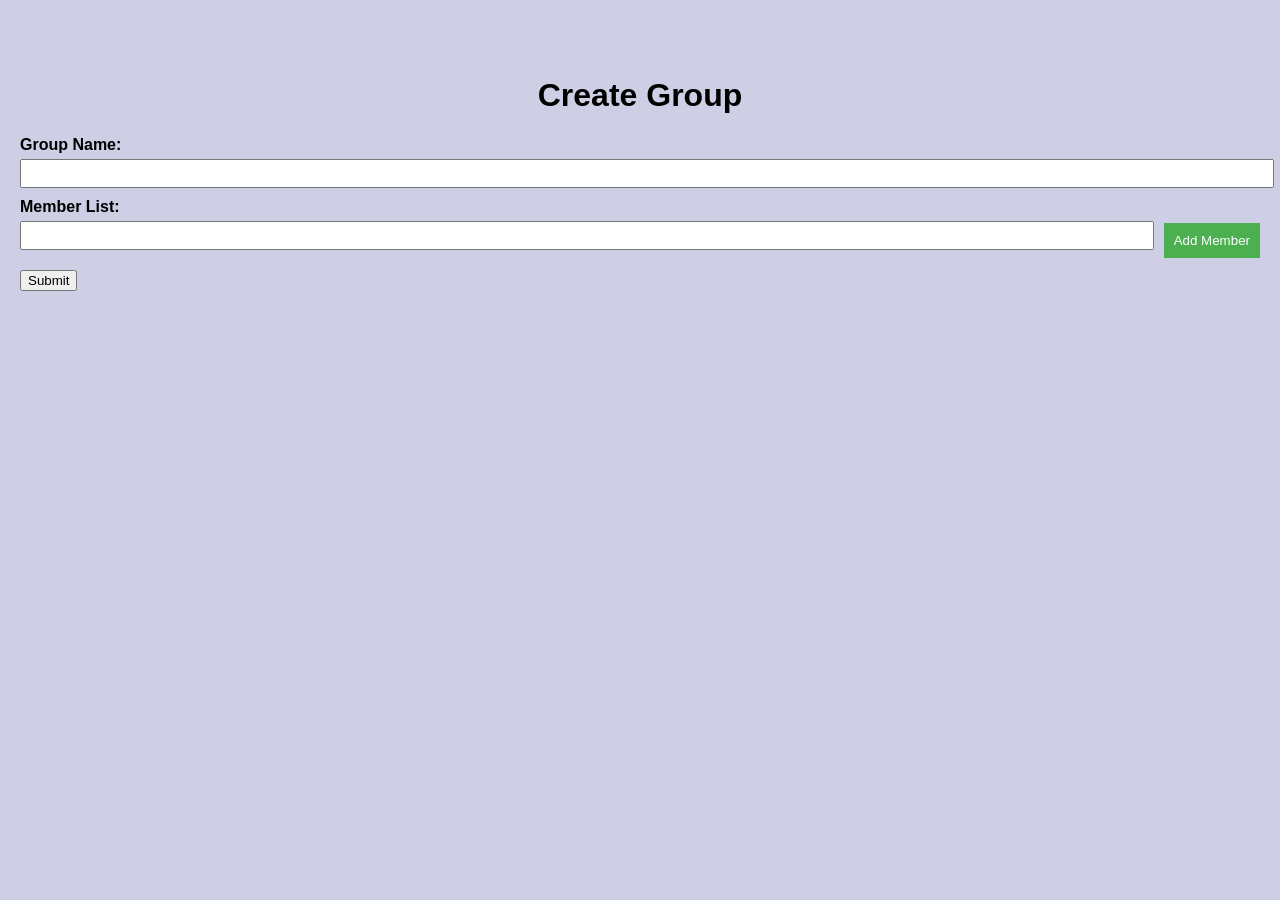
<file: check/check.html>
<!DOCTYPE html>
<html>
<head>
  <title>Group Information</title>
  <style>
    body {
      font-family: Arial, sans-serif;
      margin: 20px;
    }
    h1 {
      text-align: center;
    }
    form {
      margin-top: 20px;
    }
    label {
      display: block;
      margin-bottom: 5px;
      font-weight: bold;
    }
    input[type="text"],
    textarea {
      width: 100%;
      padding: 5px;
      margin-bottom: 10px;
    }
    .member-input {
      display: flex;
      align-items: center;
      margin-bottom: 10px;
    }
    .member-input input[type="text"] {
      flex: 1;
      margin-right: 10px;
    }
    .add-member-btn {
      padding: 10px;
      background-color: #4CAF50;
      color: white;
      border: none;
      cursor: pointer;
    }
  </style>
</head>
<body>
    <div class="bg-img">
        <div>
            <div class="content">
                <style>
                    html body {
                      background-color: rgb(206, 206, 228);
                    }
                </style>
                
                  <!--Form Section-->
                  <br /><br />  
                    <h1>Create Group</h1>
                    <form method="POST" action="{{ url_for('split_result') }}">
                        <label for="groupName">Group Name:</label>
                        <input type="text" id="groupName" name="groupName" required>

                        <label for="memberList">Member List:</label>
                        <div id="membersContainer">
                        <div class="member-input">
                            <input type="text" name="member[]" required>
                            <button class="add-member-btn" type="button" onclick="addMemberInput()">Add Member</button>
                        </div>
                        </div>

                        <input type="submit" value="Submit">
                    </form>

            </div>

        </div>
    </div>

  <script>
    function addMemberInput() {
      var membersContainer = document.getElementById('membersContainer');
      var newMemberInput = document.createElement('div');
      newMemberInput.className = 'member-input';
      newMemberInput.innerHTML = `
        <input type="text" name="member[]" required>
        <button class="add-member-btn" type="button" onclick="addMemberInput()">Add Member</button>
        <button class="add-member-btn" type="button" onclick="removeMemberInput(this)">Remove</button>
      `;
      membersContainer.appendChild(newMemberInput);
    }

    function removeMemberInput(element) {
      var memberInput = element.parentNode;
      memberInput.parentNode.removeChild(memberInput);
    }
  </script>
</body>
</html>
</file>
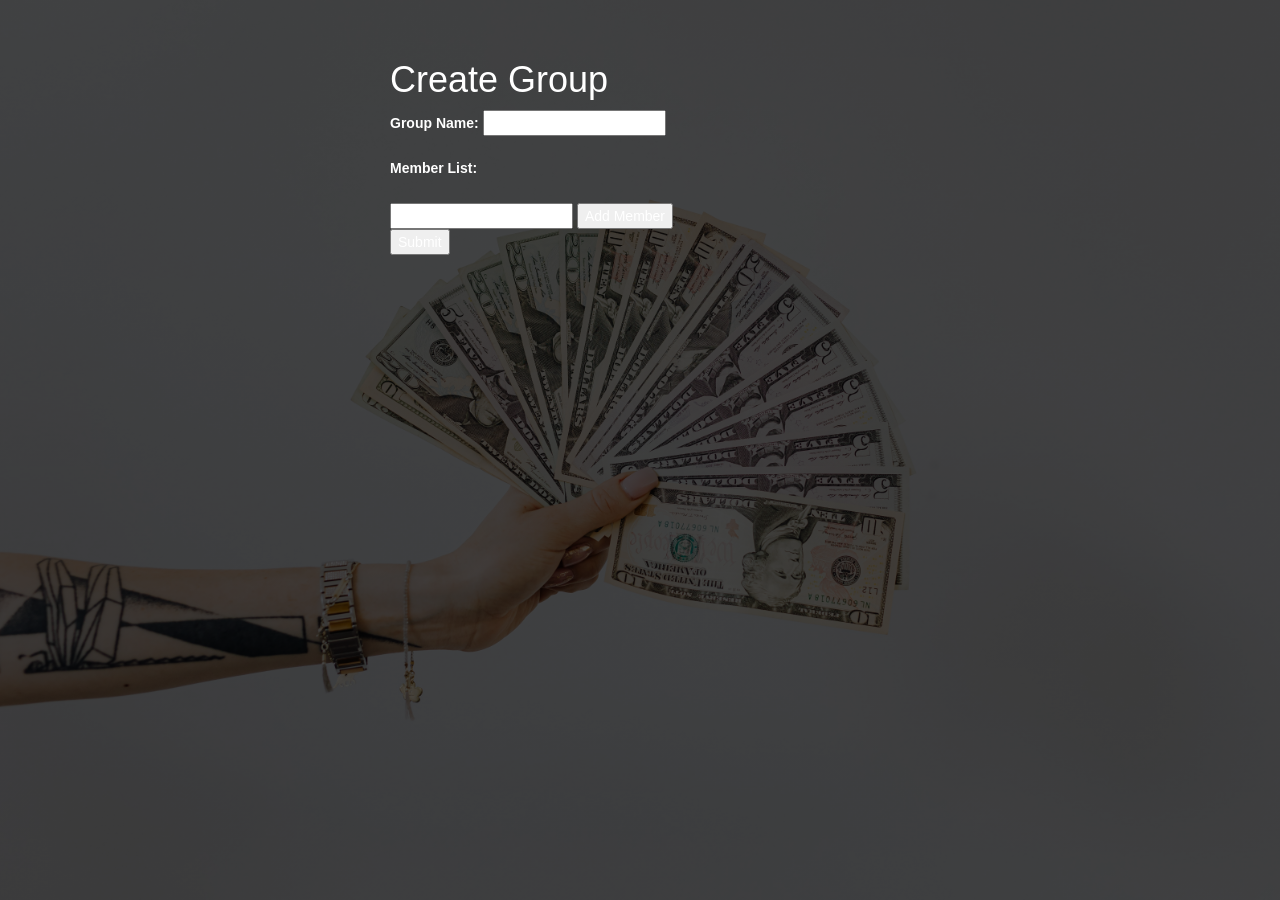
<file: check/check2.html>
<!DOCTYPE html>
<html lang="en">
<head>
    <meta charset="UTF-8">
    <meta http-equiv="X-UA-Compatible" content="IE=edge">
    <meta name="viewport" content="width=device-width, initial-scale=1.0">
    <title>Take image</title>
    <link
      rel="stylesheet"
      href="https://maxcdn.bootstrapcdn.com/bootstrap/3.4.1/css/bootstrap.min.css"
    />

    <link rel="stylesheet" href="https://fonts.googleapis.com/css?family=Sofia">

    <link rel="stylesheet" href="../static/css/style.css">

    <script src="https://ajax.googleapis.com/ajax/libs/jquery/3.5.1/jquery.min.js"></script>
    <script src="https://maxcdn.bootstrapcdn.com/bootstrap/3.4.1/js/bootstrap.min.js"></script>


</head>
<body>
    <div class="bg-img">
        <div>
            <div class="content">
                <style>
                    html body {
                      background-color: rgb(221, 221, 234);
                    }
                </style>
                
                  <!--Form Section-->
                  <br /><br />  
                    <h1>Create Group</h1>
                    <form method="POST" action="{{ url_for('split_result') }}">
                        <label for="groupName">Group Name:</label>
                        <input type="text" id="groupName" name="groupName" required>
                        <br /><br />  
                        <label for="memberList">Member List:</label>
                        <br /><br />  
                        <div id="membersContainer">
                        <div class="member-input">
                            <input type="text" name="member[]" required>
                            <button class="add-member-btn" type="button" onclick="addMemberInput()">Add Member</button>
                        </div>
                        </div>

                        <input type="submit" value="Submit">
                    </form>

            </div>

        </div>
    </div>

  <script>
    function addMemberInput() {
      var membersContainer = document.getElementById('membersContainer');
      var newMemberInput = document.createElement('div');
      newMemberInput.className = 'member-input';
      newMemberInput.innerHTML = `
        <input type="text" name="member[]" required>
        <button class="add-member-btn" type="button" onclick="addMemberInput()">Add Member</button>
        <button class="add-member-btn" type="button" onclick="removeMemberInput(this)">Remove</button>
      `;
      membersContainer.appendChild(newMemberInput);
    }

    function removeMemberInput(element) {
      var memberInput = element.parentNode;
      memberInput.parentNode.removeChild(memberInput);
    }
  </script>
</body>
</html>
</file>
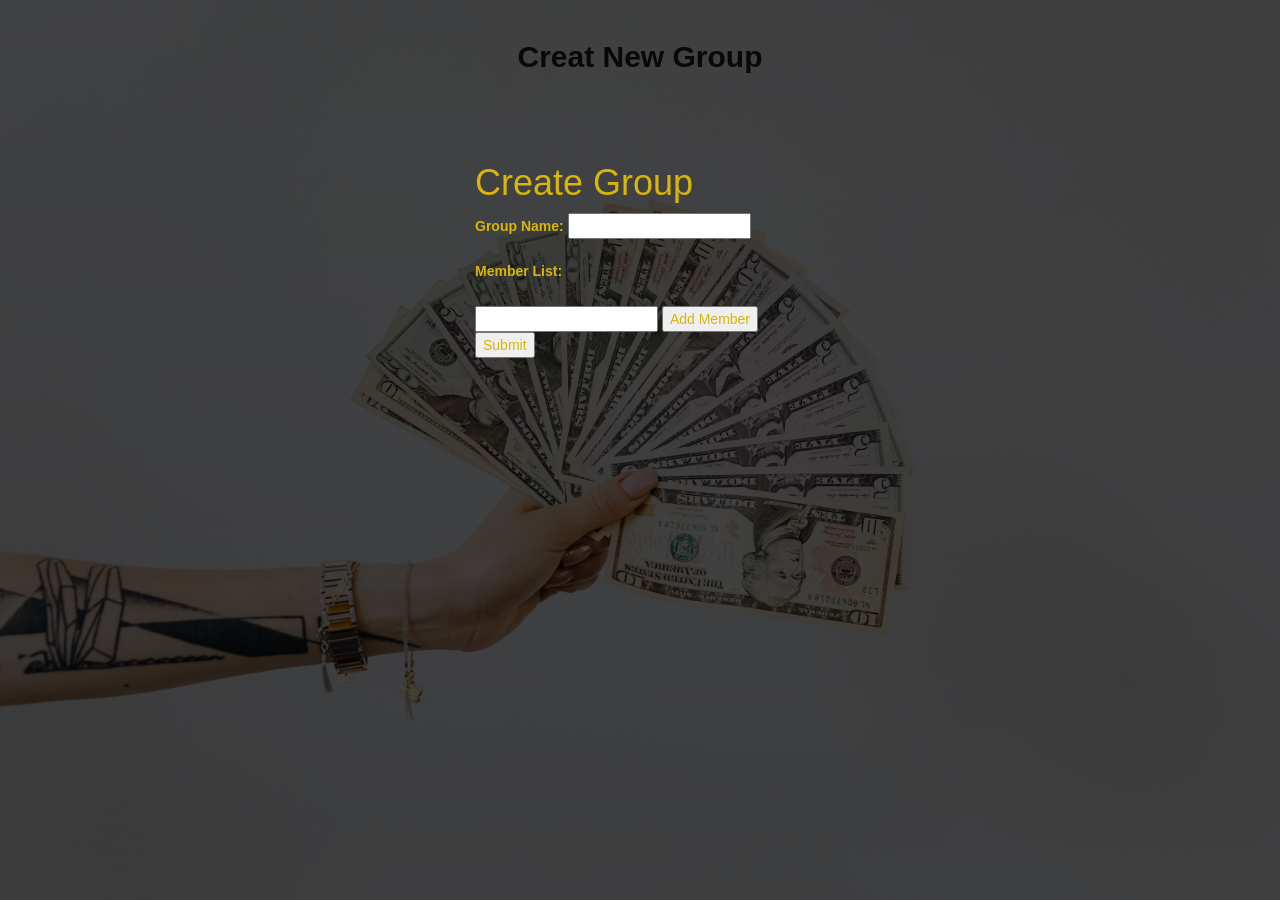
<file: templates/create_group.html>
<!DOCTYPE html>
<html lang="en">
<head>
    <meta charset="UTF-8">
    <meta http-equiv="X-UA-Compatible" content="IE=edge">
    <meta name="viewport" content="width=device-width, initial-scale=1.0">
    <title>Take image</title>
    <link
      rel="stylesheet"
      href="https://maxcdn.bootstrapcdn.com/bootstrap/3.4.1/css/bootstrap.min.css"
    />

    <link rel="stylesheet" href="https://fonts.googleapis.com/css?family=Sofia">

    <link rel="stylesheet" href="../static/css/style.css">

    <script src="https://ajax.googleapis.com/ajax/libs/jquery/3.5.1/jquery.min.js"></script>
    <script src="https://maxcdn.bootstrapcdn.com/bootstrap/3.4.1/js/bootstrap.min.js"></script>


</head>

<body>
    <div class="bg-img">
        <div>
            <div class="content">
                <style>
                    html body {
                      background-color: rgb(206, 206, 228);
                    }
                  </style>
                  <!--Form Section-->
                  <br /><br />
                  <h2 style="text-align: center; margin: 0px; color: rgb(9, 8, 8)">
                    <b>Creat New Group </b>
                  </h2>
                  <br />
                  
                  <div
                    style="
                      width: 350px;
                      height: 40rem;
                      margin: 0px auto;
                      color: rgb(216, 181, 8);
                      border-radius: 25px;
                      padding: 10px 10px;
                    "
                  >
                  <br /><br />  
                    <h1>Create Group</h1>
                    <form method="POST" action="{{ url_for('create_group_result') }}">
                        <label for="groupName">Group Name:</label>
                        <input type="text" id="groupName" name="groupName" required>
                        <br /><br />  
                        <label for="memberList">Member List:</label>
                        <br /><br />  
                        <div id="membersContainer">
                        <div class="member-input">
                            <input type="text" name="member[]" required>
                            <button class="add-member-btn" type="button" onclick="addMemberInput()">Add Member</button>
                        </div>
                        </div>

                        <input type="submit" value="Submit">
                    </form>

                    <script>
                        function addMemberInput() {
                          var membersContainer = document.getElementById('membersContainer');
                          var newMemberInput = document.createElement('div');
                          newMemberInput.className = 'member-input';
                          newMemberInput.innerHTML = `
                            <input type="text" name="member[]" required>
                            <button class="add-member-btn" type="button" onclick="addMemberInput()">Add Member</button>
                            <button class="add-member-btn" type="button" onclick="removeMemberInput(this)">Remove</button>
                          `;
                          membersContainer.appendChild(newMemberInput);
                        }
                    
                        function removeMemberInput(element) {
                          var memberInput = element.parentNode;
                          memberInput.parentNode.removeChild(memberInput);
                        }
                      </script>
                   
                  </div>

        </div>
    </div>
     
</body>

</html>
</file>
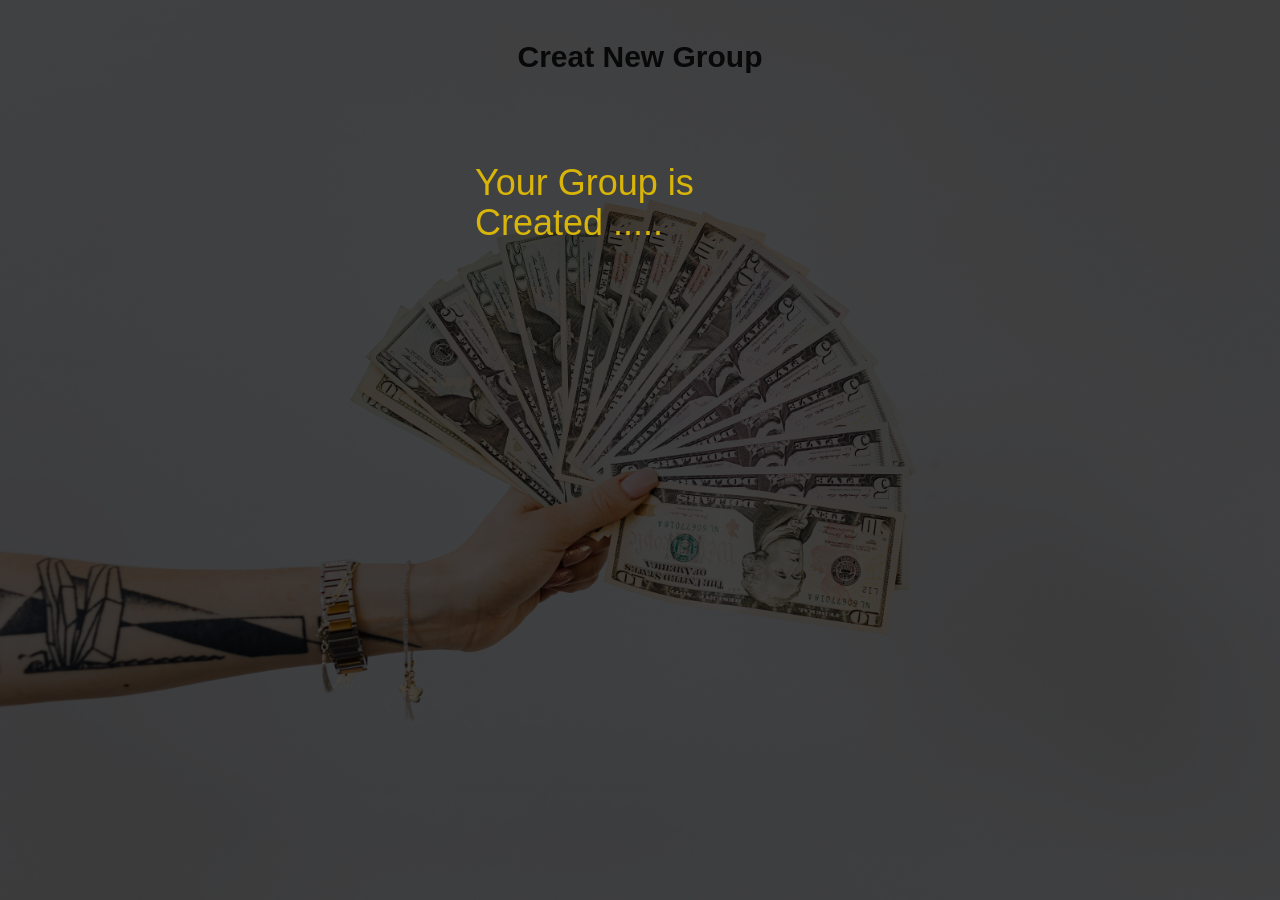
<file: templates/create_group_result.html>
<!DOCTYPE html>
<html lang="en">
<head>
    <meta charset="UTF-8">
    <meta http-equiv="X-UA-Compatible" content="IE=edge">
    <meta name="viewport" content="width=device-width, initial-scale=1.0">
    <title>Take image</title>
    <link
      rel="stylesheet"
      href="https://maxcdn.bootstrapcdn.com/bootstrap/3.4.1/css/bootstrap.min.css"
    />

    <link rel="stylesheet" href="https://fonts.googleapis.com/css?family=Sofia">

    <link rel="stylesheet" href="../static/css/style.css">

    <script src="https://ajax.googleapis.com/ajax/libs/jquery/3.5.1/jquery.min.js"></script>
    <script src="https://maxcdn.bootstrapcdn.com/bootstrap/3.4.1/js/bootstrap.min.js"></script>


</head>

<body>
    <div class="bg-img">
        <div>
            <div class="content">
                <style>
                    html body {
                      background-color: rgb(206, 206, 228);
                    }
                  </style>
                  <!--Form Section-->
                  <br /><br />
                  <h2 style="text-align: center; margin: 0px; color: rgb(9, 8, 8)">
                    <b>Creat New Group </b>
                  </h2>
                  <br />
                  
                  <div
                    style="
                      width: 350px;
                      height: 40rem;
                      margin: 0px auto;
                      color: rgb(216, 181, 8);
                      border-radius: 25px;
                      padding: 10px 10px;
                    "
                  >
                  <br /><br />  
                    <h1>Your Group is Created .....</h1>
                  </div>

        </div>
    </div>
     
</body>

</html>
</file>
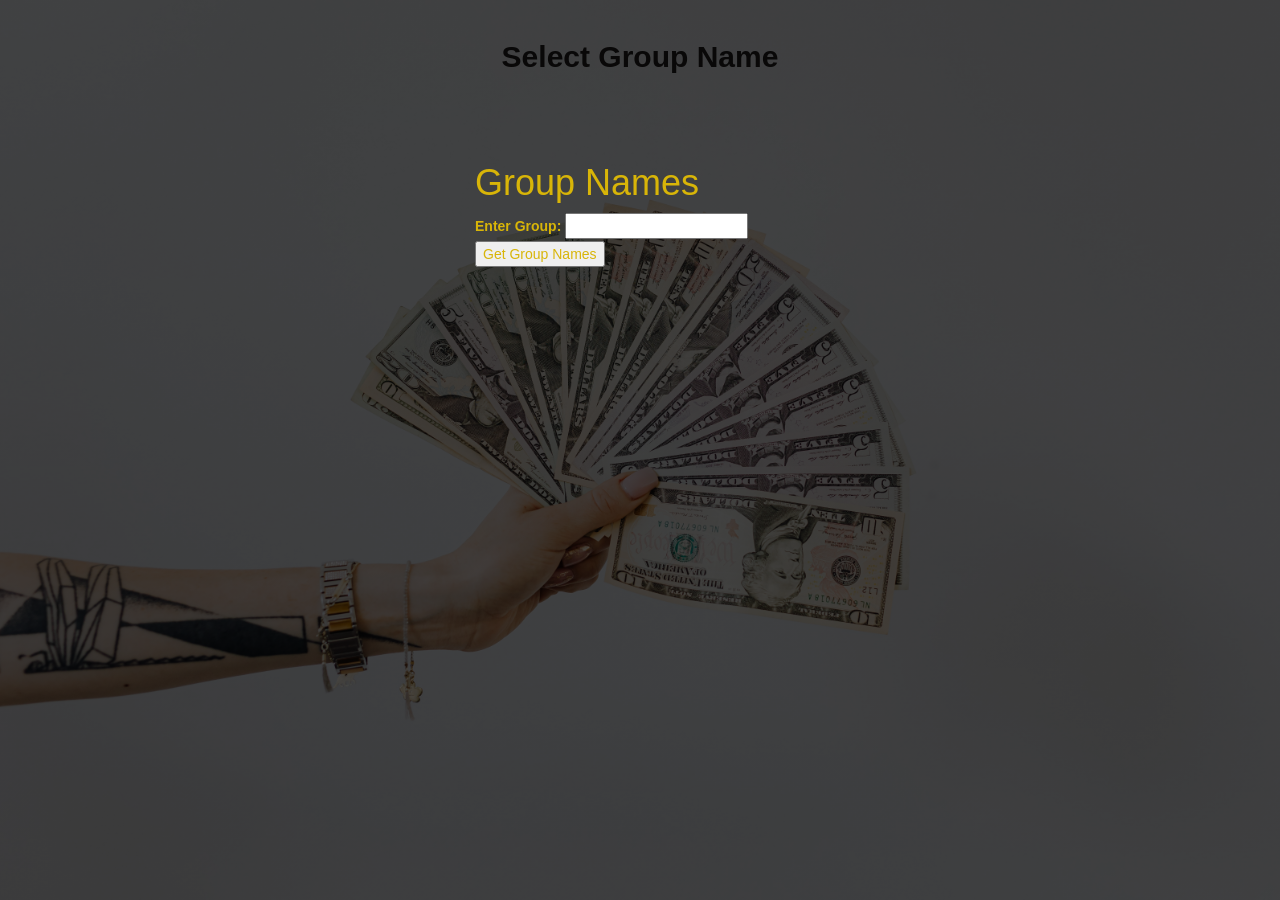
<file: templates/split_an_expense.html>
<!DOCTYPE html>
<html lang="en">
<head>
    <meta charset="UTF-8">
    <meta http-equiv="X-UA-Compatible" content="IE=edge">
    <meta name="viewport" content="width=device-width, initial-scale=1.0">
    <title>Take image</title>
    <link
      rel="stylesheet"
      href="https://maxcdn.bootstrapcdn.com/bootstrap/3.4.1/css/bootstrap.min.css"
    />

    <link rel="stylesheet" href="https://fonts.googleapis.com/css?family=Sofia">

    <link rel="stylesheet" href="../static/css/style.css">

    <script src="https://ajax.googleapis.com/ajax/libs/jquery/3.5.1/jquery.min.js"></script>
    <script src="https://maxcdn.bootstrapcdn.com/bootstrap/3.4.1/js/bootstrap.min.js"></script>


</head>
<body>
    <div class="bg-img">
        <div>
            <div class="content">
                <style>
                    html body {
                      background-color: rgb(206, 206, 228);
                    }
                  </style>
                  <!--Form Section-->
                  <br /><br />
                  <h2 style="text-align: center; margin: 0px; color: rgb(9, 8, 8)">
                    <b>Select Group Name </b>
                  </h2>
                  <br />
                  
                  <div
                    style="
                      width: 350px;
                      height: 40rem;
                      margin: 0px auto;
                      color: rgb(216, 181, 8);
                      border-radius: 25px;
                      padding: 10px 10px;
                    "
                  >
                
                  <!--Form Section-->
                  <br /><br />  
                  <h1>Group Names</h1>
                  <form id="groupForm">
                    <label for="groupName">Enter Group:</label>
                    <input type="text" id="groupName" name="groupName" required>
                    <br>
                    <button type="submit">Get Group Names</button>
                  </form>
                
                  <div id="columnNames" style="display: none;">
                    <h2>Select Column Name:</h2>
                    <form id="columnForm">
                      <!-- Radio buttons will be dynamically added here -->
                      <button type="submit">Submit</button>
                    </form>

            </div>

        </div>
    </div>

    <script>
        document.getElementById("groupForm").addEventListener("submit", function(event) {
        event.preventDefault();
      
        const groupName = document.getElementById("groupName").value;
        fetch("/get_column_names", {
          method: "POST",
          headers: {
            "Content-Type": "application/json"
          },
          body: JSON.stringify({
            groupName: groupName
          })
        })
        .then(response => response.json())
        .then(data => {
          const columnForm = document.getElementById("columnForm");
          columnForm.innerHTML = ""; // Clear previous radio buttons
      
          // Create radio buttons for each column name
          data.columnNames.forEach(function(columnName) {
            const label = document.createElement("label");
            label.textContent = columnName;
      
            const radioButton = document.createElement("input");
            radioButton.type = "radio";
            radioButton.name = "column";
            radioButton.value = columnName;
      
            columnForm.appendChild(label);
            columnForm.appendChild(radioButton);
            columnForm.appendChild(document.createElement("br"));
          });
      
          document.getElementById("columnNames").style.display = "block";
        });
      });
      
      document.getElementById("columnForm").addEventListener("submit", function(event) {
        event.preventDefault();
      
        const selectedColumn = document.querySelector('input[name="column"]:checked').value;
        // You can send the selected column to the backend or perform any other desired action
      });
      
      </script>
</body>
</html>
</file>
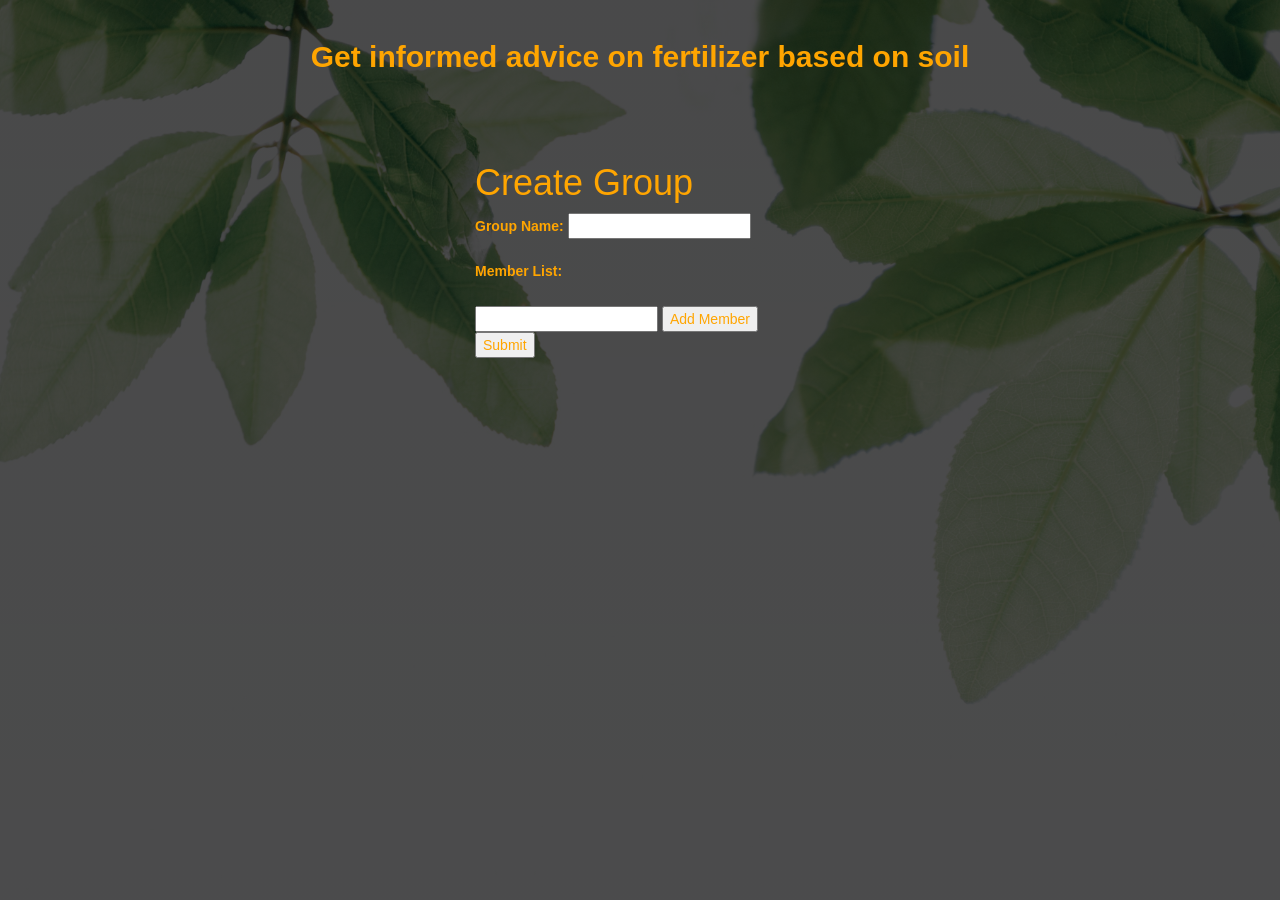
<file: check/templates/check.html>
<!DOCTYPE html>
<html lang="en">
<head>
    <meta charset="UTF-8">
    <meta http-equiv="X-UA-Compatible" content="IE=edge">
    <meta name="viewport" content="width=device-width, initial-scale=1.0">
    <title>Take image</title>
    <link
      rel="stylesheet"
      href="https://maxcdn.bootstrapcdn.com/bootstrap/3.4.1/css/bootstrap.min.css"
    />

    <link rel="stylesheet" href="https://fonts.googleapis.com/css?family=Sofia">

    <link rel="stylesheet" href="../static/css/style.css">

    <script src="https://ajax.googleapis.com/ajax/libs/jquery/3.5.1/jquery.min.js"></script>
    <script src="https://maxcdn.bootstrapcdn.com/bootstrap/3.4.1/js/bootstrap.min.js"></script>


</head>

<body>
    <div class="bg-img">
        <div>
            <div class="content">
                <style>
                    html body {
                      background-color: rgb(206, 206, 228);
                    }
                  </style>
                  <!--Form Section-->
                  <br /><br />
                  <h2 style="text-align: center; margin: 0px; color: orange">
                    <b>Get informed advice on fertilizer based on soil</b>
                  </h2>
                  <br />
                  
                  <div
                    style="
                      width: 350px;
                      height: 40rem;
                      margin: 0px auto;
                      color: orange;
                      border-radius: 25px;
                      padding: 10px 10px;
                    "
                  >
                  <br /><br />  
                    <h1>Create Group</h1>
                    <form method="POST" action="{{ url_for('split_result') }}">
                        <label for="groupName">Group Name:</label>
                        <input type="text" id="groupName" name="groupName" required>
                        <br /><br />  
                        <label for="memberList">Member List:</label>
                        <br /><br />  
                        <div id="membersContainer">
                        <div class="member-input">
                            <input type="text" name="member[]" required>
                            <button class="add-member-btn" type="button" onclick="addMemberInput()">Add Member</button>
                        </div>
                        </div>

                        <input type="submit" value="Submit">
                    </form>

                    <script>
                        function addMemberInput() {
                          var membersContainer = document.getElementById('membersContainer');
                          var newMemberInput = document.createElement('div');
                          newMemberInput.className = 'member-input';
                          newMemberInput.innerHTML = `
                            <input type="text" name="member[]" required>
                            <button class="add-member-btn" type="button" onclick="addMemberInput()">Add Member</button>
                            <button class="add-member-btn" type="button" onclick="removeMemberInput(this)">Remove</button>
                          `;
                          membersContainer.appendChild(newMemberInput);
                        }
                    
                        function removeMemberInput(element) {
                          var memberInput = element.parentNode;
                          memberInput.parentNode.removeChild(memberInput);
                        }
                      </script>
                   
                  </div>

        </div>
    </div>
     
</body>

</html>
</file>
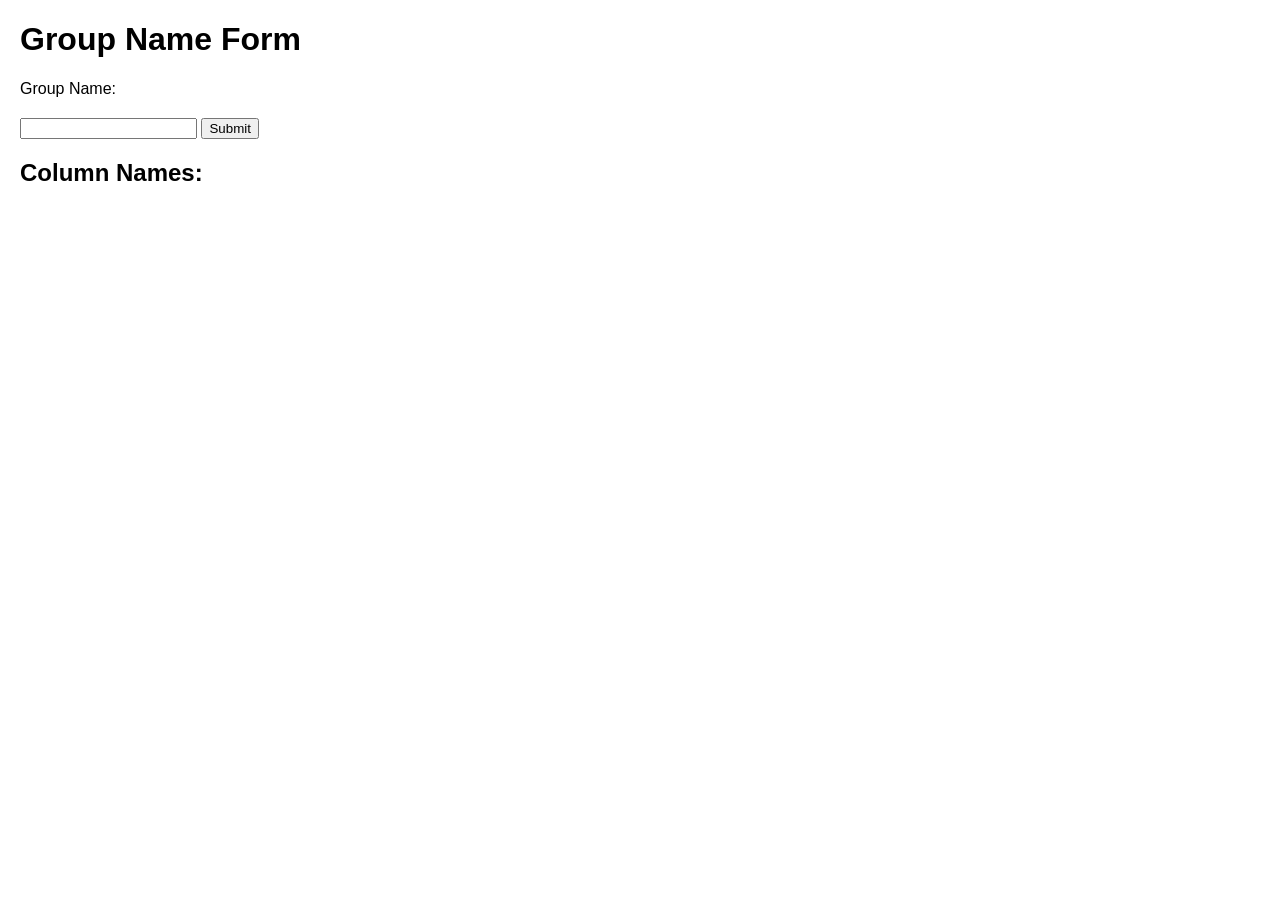
<file: check/templates/form.html>
<!DOCTYPE html>
<html>
<head>
  <title>Group Name Form</title>
  <style>
    body {
      font-family: Arial, sans-serif;
      margin: 20px;
    }

    label {
      display: block;
      margin-bottom: 10px;
    }

    input[type="submit"] {
      margin-top: 10px;
    }
  </style>
</head>
<body>
  <h1>Group Name Form</h1>
  <form action="/process" method="post">
    <label for="group_name">Group Name:</label>
    <input type="text" id="group_name" name="group_name" required>
    <input type="submit" value="Submit">
  </form>

  <h2>Column Names:</h2>
  <form id="column_names_form" style="display: none;">
    <div id="column_names"></div>
    <input type="submit" value="Submit">
  </form>

  <script>
    document.querySelector('form').addEventListener('submit', function(event) {
      event.preventDefault();
      var groupName = document.getElementById('group_name').value;

      fetch('/get_column_names', {
        method: 'POST',
        headers: {
          'Content-Type': 'application/json'
        },
        body: JSON.stringify({
          group_name: groupName
        })
      })
      .then(response => response.json())
      .then(data => {
        var columnNames = data.column_names;
        var columnNamesForm = document.getElementById('column_names_form');
        var columnNamesDiv = document.getElementById('column_names');

        columnNamesDiv.innerHTML = '';

        for (var i = 0; i < columnNames.length; i++) {
          var columnName = columnNames[i];
          var label = document.createElement('label');
          var input = document.createElement('input');
          input.type = 'radio';
          input.name = 'member';
          input.value = columnName;
          label.appendChild(input);
          label.appendChild(document.createTextNode(columnName));
          columnNamesDiv.appendChild(label);
        }

        columnNamesForm.style.display = 'block';
      });
    });
  </script>
</body>
</html>
</file>
<file: static/css/style.css>
.content {
    max-width: 500px;
    margin: auto;
    color: white;
    }
  .bg-img{
      width: 100%;
      height: 100vh;
      background-image:linear-gradient(rgba(0, 0, 0, 0.71),rgba(0, 0, 0, 0.7)),url('../image/bg.jpg');
      background-size: cover;
      background-position: center;
  }
  .capture-bt {
    background-color: #4CAF50; /* Green */
    border: none;
    color: white;
    padding: 15px 32px;
    text-align: center;
    text-decoration: none;
    display: inline-block;
    font-size: 16px;
    box-shadow: 0 8px 16px 0 rgba(0,0,0,0.2), 0 6px 20px 0 rgba(0,0,0,0.19);
  }
  ul {
      list-style-type: none;
      margin: 0;
      padding: 0;
      overflow: hidden;
      background-color: #333;
      }

  li {
      float: left;
      }

  li a {
      display: block;
      color: white;
      text-align: center;
      padding: 14px 16px;
      text-decoration: none;
      }

  li a:hover {
      background-color: #111;
      }
  
  .title{
      font-family: "Sofia", sans-serif;
      color: orange;
      font-size: 30px;

      }

  .output{
    font-family: "Sofia", sans-serif;
      color: #111;
  }

  .submit-bt {
    background-color: #4CAF50; /* Green */
    border: none;
    color: white;
    padding: 15px 32px;
    text-align: center;
    text-decoration: none;
    display: inline-block;
    font-size: 16px;
  }

  .take-snap{
    background-color: #4CAF50; /* Green */
    border: none;
    color: white;
    padding: 15px 32px;
    text-align: center;
    text-decoration: none;
    display: inline-block;
    font-size: 16px;

  }
</file>
<file: check/static/css/style.css>
.content {
    max-width: 800px;
    margin: auto;
    color: white;
    }
  .bg-img{
      width: 100%;
      height: 100vh;
      background-image:linear-gradient(rgba(0, 0, 0, 0.71),rgba(0, 0, 0, 0.7)),url('../bg-image/bg.jpg');
      background-size: cover;
      background-position: center;
  }
  .capture-bt {
    background-color: #4CAF50; /* Green */
    border: none;
    color: white;
    padding: 15px 32px;
    text-align: center;
    text-decoration: none;
    display: inline-block;
    font-size: 16px;
    box-shadow: 0 8px 16px 0 rgba(0,0,0,0.2), 0 6px 20px 0 rgba(0,0,0,0.19);
  }
  ul {
      list-style-type: none;
      margin: 0;
      padding: 0;
      overflow: hidden;
      background-color: #333;
      }

  li {
      float: left;
      }

  li a {
      display: block;
      color: white;
      text-align: center;
      padding: 14px 16px;
      text-decoration: none;
      }

  li a:hover {
      background-color: #111;
      }
  
  .title{
      font-family: "Sofia", sans-serif;
      color: orange;
      font-size: 30px;

      }

  .output{
    font-family: "Sofia", sans-serif;
      color: #111;
  }

  .submit-bt {
    background-color: #4CAF50; /* Green */
    border: none;
    color: white;
    padding: 15px 32px;
    text-align: center;
    text-decoration: none;
    display: inline-block;
    font-size: 16px;
  }

  .take-snap{
    background-color: #4CAF50; /* Green */
    border: none;
    color: white;
    padding: 15px 32px;
    text-align: center;
    text-decoration: none;
    display: inline-block;
    font-size: 16px;

  }
</file>
